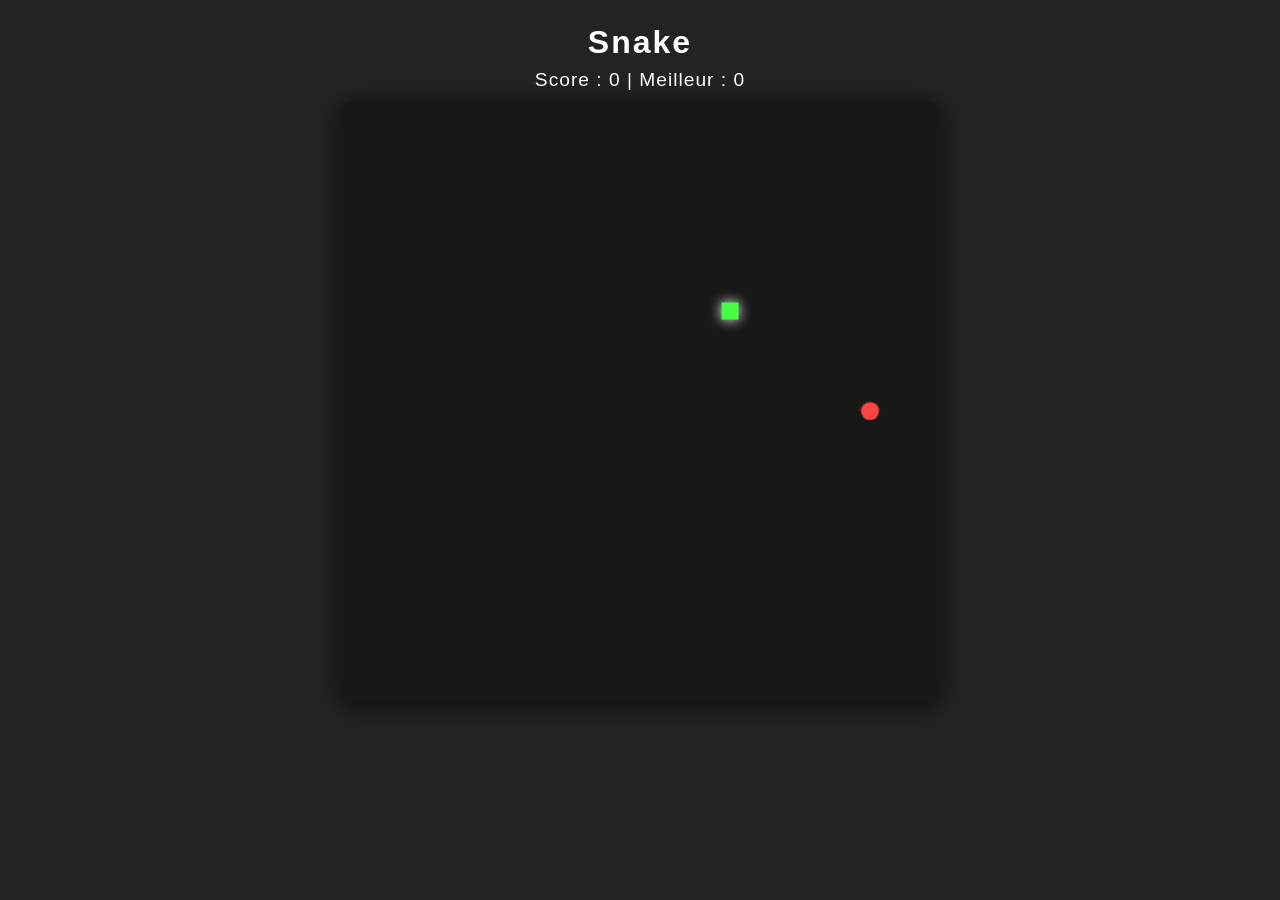
<file: index.html>
<!DOCTYPE html>
<html lang="fr">
<head>
  <meta charset="UTF-8">
  <meta name="viewport" content="width=device-width, initial-scale=1.0">
  <title>Snake - Jeu HTML5</title>
  <link rel="stylesheet" href="style.css">
</head>
<body>
  <h1>Snake</h1>
  <div id="score">Score : <span id="score-value">0</span> | Meilleur : <span id="highscore-value">0</span></div>
  <div id="game-container">
  <canvas id="game" width="600" height="600" tabindex="0"></canvas>
    <div id="game-over"></div>
    <button id="restart-btn">Rejouer</button>
  </div>
  <script src="script.js"></script>
</body>
</html>
</file>
<file: style.css>
html, body {
  height: 100%;
  margin: 0;
  padding: 0;
  background: #232323;
  color: #fff;
  font-family: 'Segoe UI', Arial, sans-serif;
  display: flex;
  flex-direction: column;
  align-items: center;
  justify-content: flex-start;
  min-height: 100vh;
}
h1 {
  margin-top: 24px;
  margin-bottom: 8px;
  font-size: 2rem;
  letter-spacing: 2px;
}
#score {
  margin-bottom: 10px;
  font-size: 1.2rem;
  letter-spacing: 1px;
}
#game-container {
  display: flex;
  flex-direction: column;
  align-items: center;
  width: 100vw;
  max-width: 98vw;
}
canvas {
  background: #181818;
  border-radius: 12px;
  box-shadow: 0 4px 24px #000a;
  margin-bottom: 16px;
  width: 600px;
  height: 600px;
  max-width: 98vw;
  max-height: 98vw;
  touch-action: manipulation;
  transition: box-shadow 0.1s;
}
#game-over {
  position: absolute;
  left: 0; right: 0;
  top: 50%;
  transform: translateY(-50%);
  text-align: center;
  font-size: 2.2rem;
  color: #ff4444;
  text-shadow: 0 2px 8px #000a;
  display: none;
  pointer-events: none;
}
#restart-btn {
  display: none;
  margin: 0 auto;
  padding: 10px 28px;
  font-size: 1.1rem;
  background: #333;
  color: #fff;
  border: none;
  border-radius: 8px;
  cursor: pointer;
  box-shadow: 0 2px 8px #0005;
  transition: background 0.2s;
}
#restart-btn:hover {
  background: #444;
}
@media (max-width: 600px) {
  h1 { font-size: 1.3rem; }
  #score { font-size: 1rem; }
  canvas { max-width: 99vw; max-height: 80vw; }
  #game-over { font-size: 1.3rem; }
}
</file>
